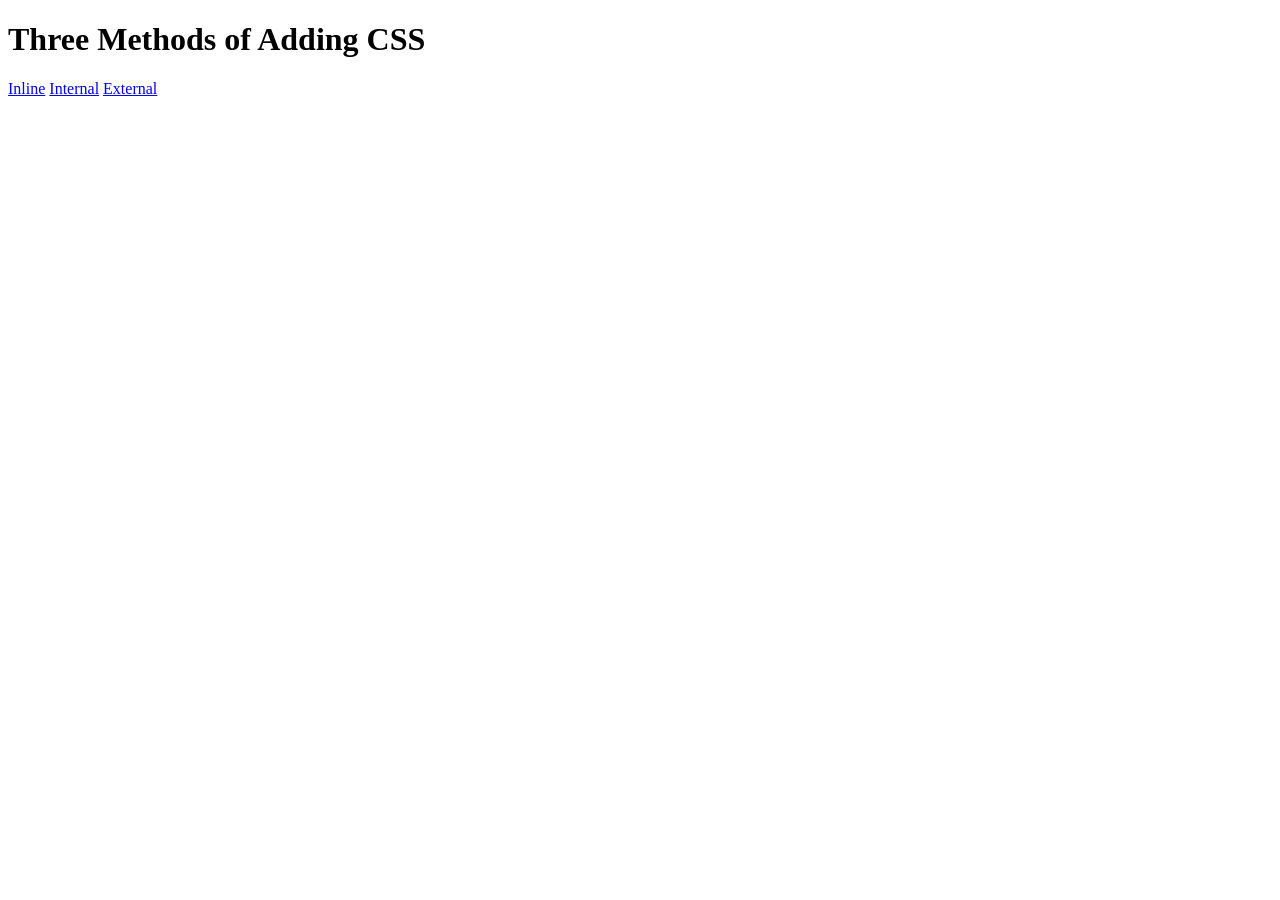
<file: 5.1. Adding CSS/index.html>
<!DOCTYPE html>
<html lang="en">

<head>
  <meta charset="UTF-8">
  <title>Adding CSS</title>
</head>

<body>
  <h1>Three Methods of Adding CSS</h1>
  <!-- Create 3 Links to The 3 Webpages: inline, internal and external -->
   <a href="./inline.html">Inline</a>
   <a href="./internal.html">Internal</a>
   <a href="./external.html">External</a>
</body>

</html>
</file>
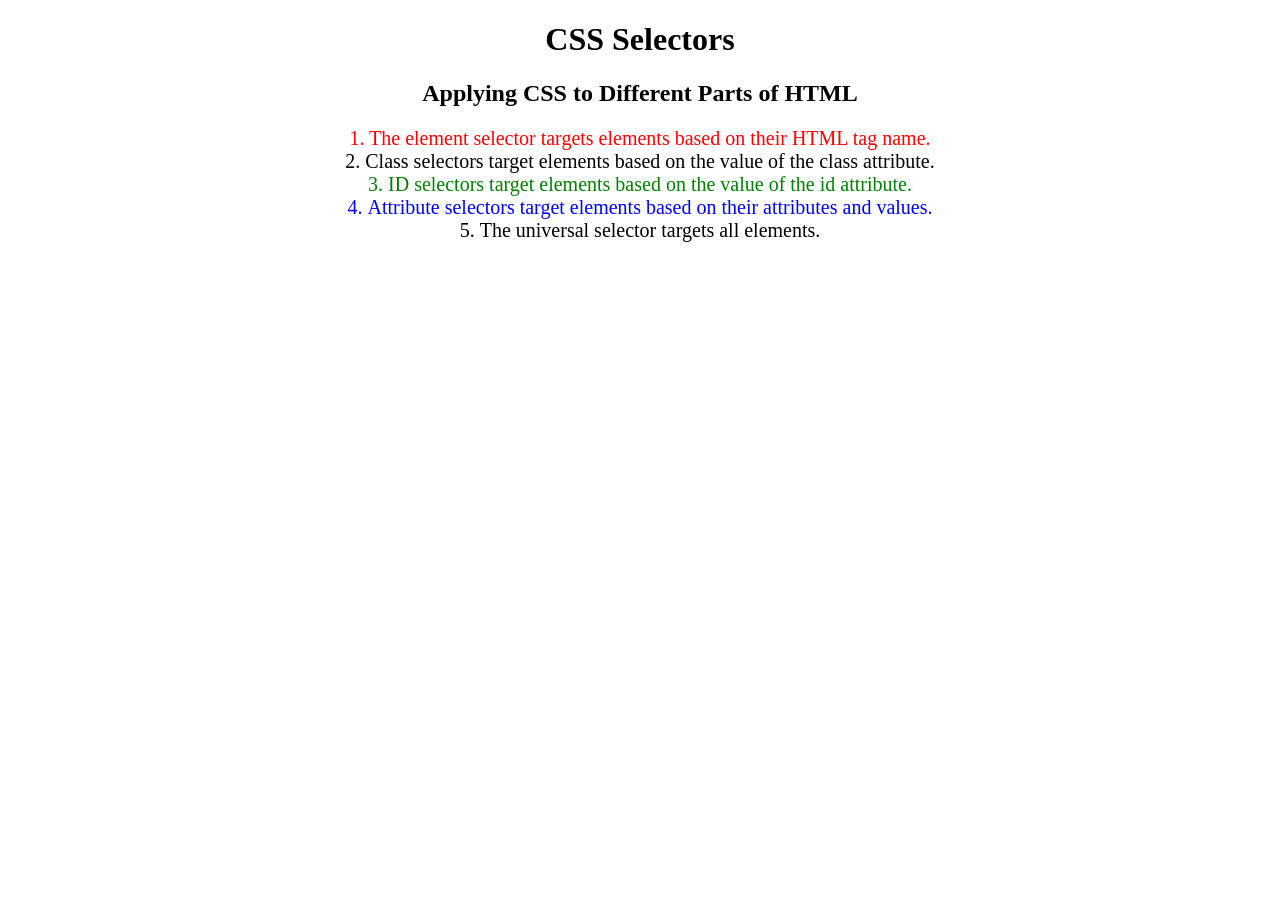
<file: 5.3 CSS Selectors/index.html>
<!DOCTYPE html>
<html lang="en">

<head>
  <meta charset="UTF-8">
  <title>CSS Selectors</title>
  <link rel="stylesheet" href="./style.css" />
</head>

<body>
  <h1>CSS Selectors</h1>
  <h2>Applying CSS to Different Parts of HTML</h2>
  <!-- TODO 1: Set the CSS for all paragraph tags to "color: red" -->
  <p class="note">1. The element selector targets elements based on their HTML tag name.</p>

  <ol>
    <!-- TODO 2: Set the CSS for all elements with a class of "note" to "font-size: 20px" -->
    <li class="note" value="2">Class selectors target elements based on the value of the class attribute.</li>

    <!-- TODO 3: Set the CSS for the element with an id of "id-selector-demo" to "color: green" -->
    <li class="note" id="id-selector-demo" value="3">ID selectors target elements based on the value of the id
      attribute.</li>

    <!-- TODO 4: Set the CSS for the li elements that have the "value" attribute set to "4" to have "color: blue" -->
    <li class="note" value="4">Attribute selectors target elements based on their attributes and values.</li>

    <!-- TODO 5: Set all elements to have "text-align: center" -->
    <li class="note" value="5">The universal selector targets all elements.</li>
  </ol>
</body>

</html>
</file>
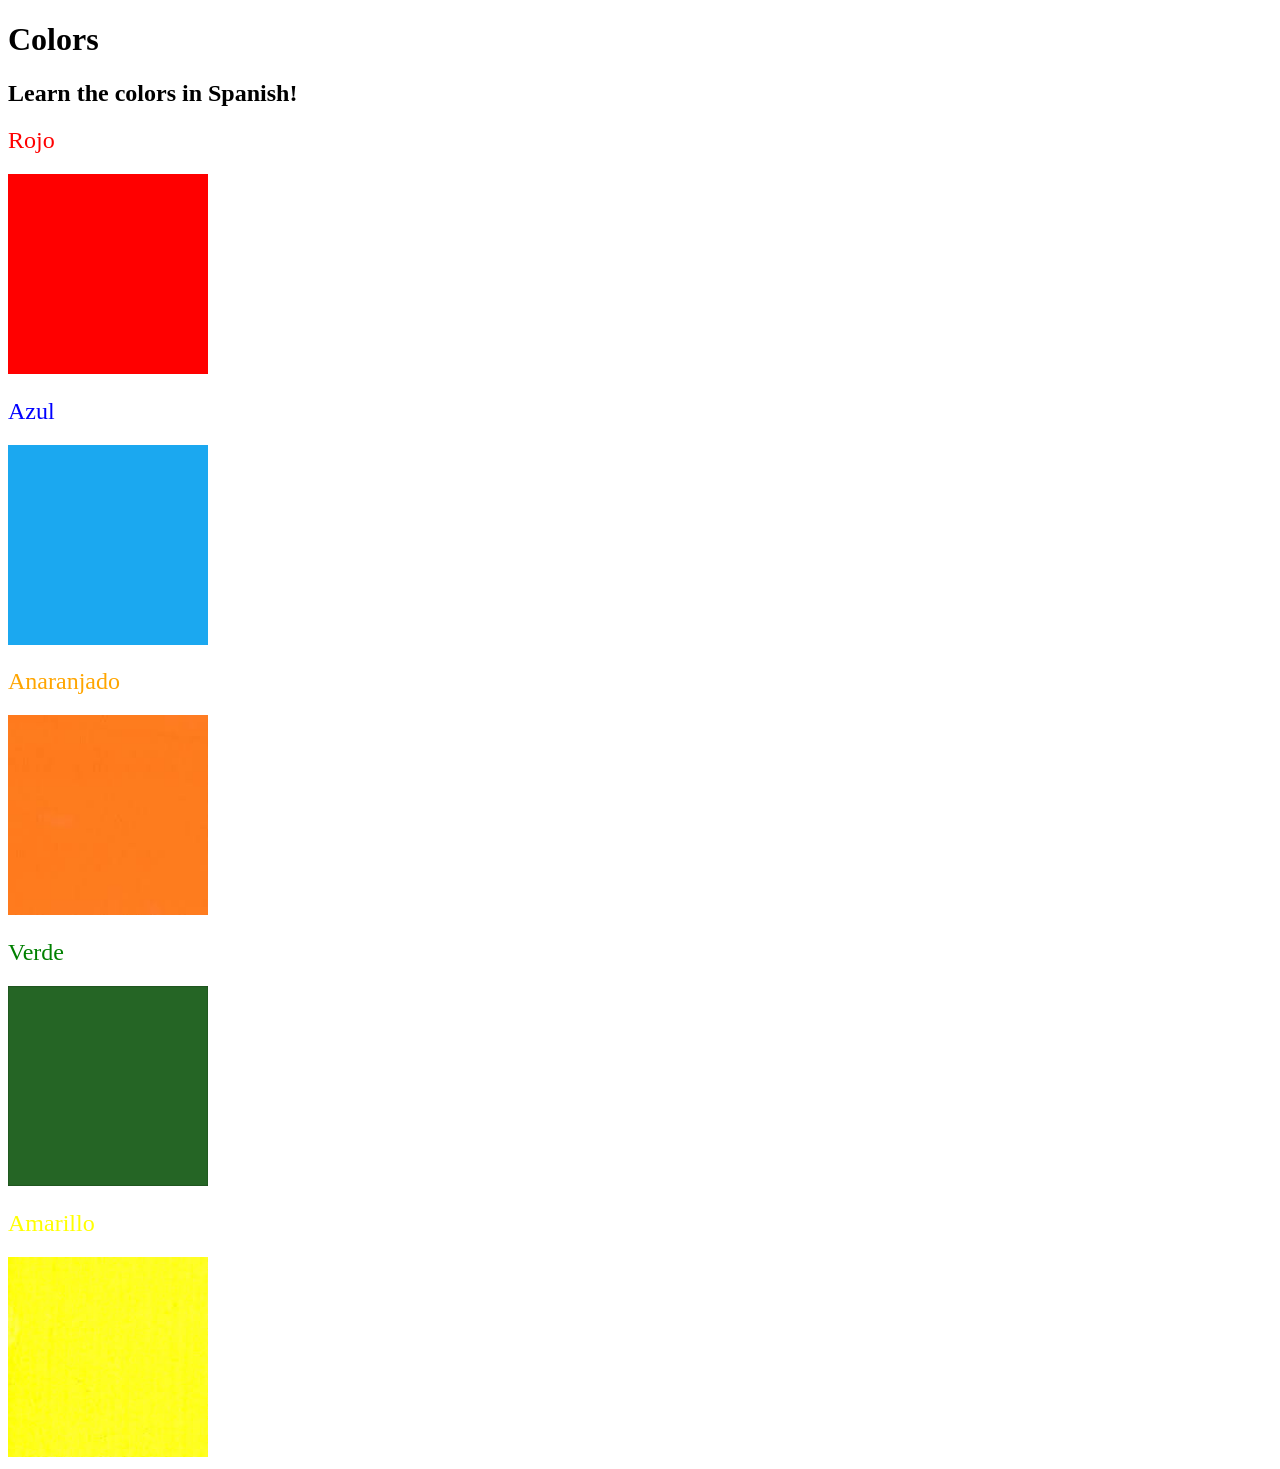
<file: 5.4+Color+Vocab+Project/index.html>
<!DOCTYPE html>
<html lang="en">
  <head>
    <meta charset="UTF-8" />
    <title>Spanish Vocabulary</title>
    <link rel="stylesheet" href="./style.css" />
  </head>

  <body>
    <h1>Colors</h1>
    <h2>Learn the colors in Spanish!</h2>
    <h2 class="color-title" id="red">Rojo</h2>
    <img src="./assets/images/red.png" alt="red" />

    <h2 class="color-title" id="blue">Azul</h2>
    <img src="./assets/images/blue.png" alt="blue" />

    <h2 class="color-title" id="orange">Anaranjado</h2>
    <img src="./assets/images/orange.png" alt="orange" />

    <h2 class="color-title" id="green">Verde</h2>
    <img src="./assets/images/green.png" alt="green" />

    <h2 class="color-title" id="yellow">Amarillo</h2>
    <img src="./assets/images/yellow.png" alt="yellow" />
  </body>
</html>

<!-- 
TODOs
IMPORTANT: You should not need to make ANY CHANGES to index.html
All code should be written in your CSS file.

1. Create a CSS file and incorporate it as an external stylesheet.
2. Use CSS to style each of the color titles to meaning. 
Hint: Use the id to help if you don't know the words in spanish.
3. Use CSS to change all the color titles to have "font-weight: normal;"
4. Use CSS (not HTML) to make all the images 200px heigh and 200px wide. 
Hint: 
https://developer.mozilla.org/en-US/docs/Web/CSS/height
https://developer.mozilla.org/en-US/docs/Web/CSS/width
-->
</file>
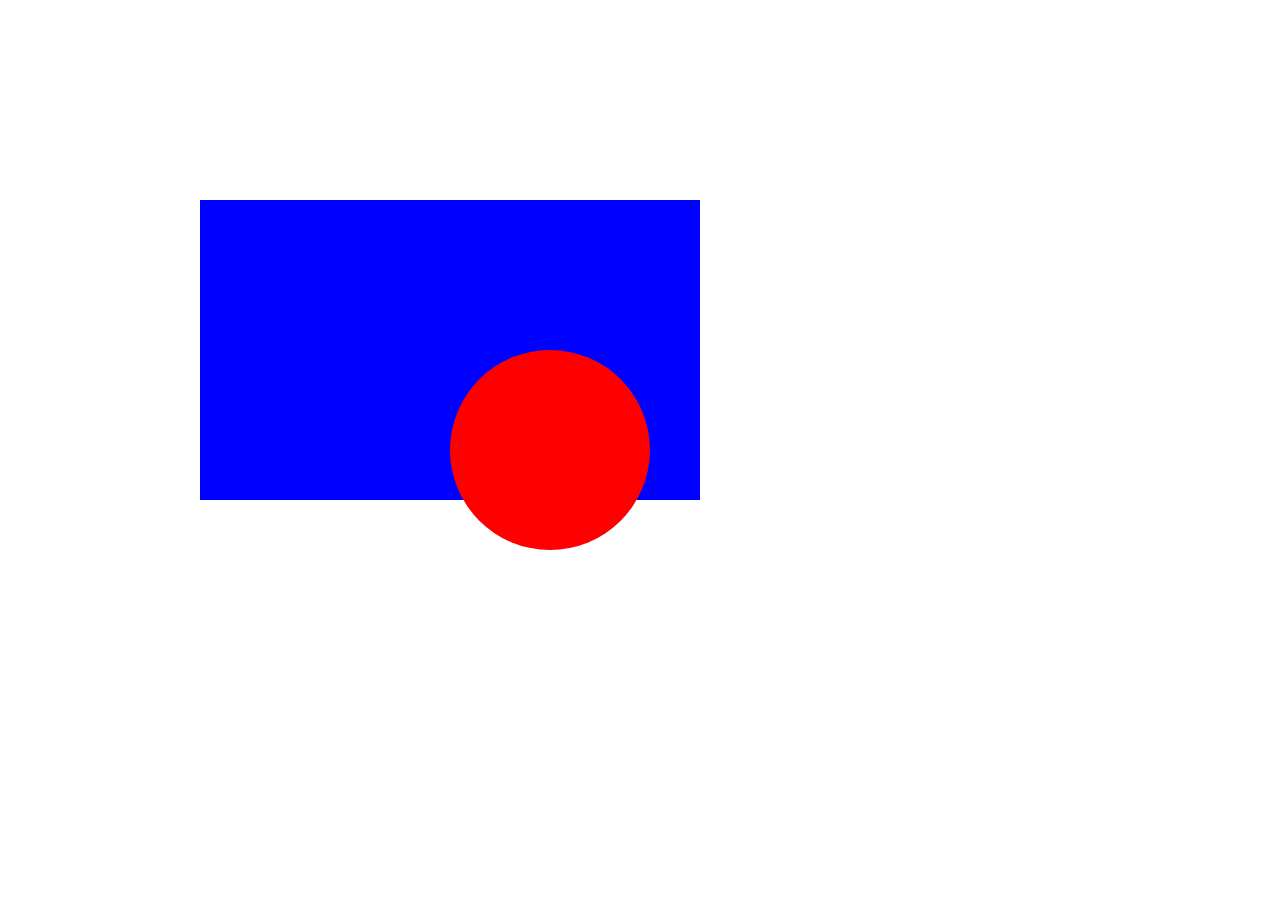
<file: 7.2 CSS Positioning/index.html>
<!DOCTYPE html>
<html>

<head>
  <title>CSS Positioning Exercise</title>
  <style>
    /* Write your code here */
    .red-circle {
      position: relative;
      top: 150px;
      left: 250px;
      height: 200px;
      width: 200px;
      background-color : red;
      border-radius: 50%;
      
    }

    .blue-box {
      position: absolute;
      top: 200px;
      left: 200px; 
      height: 300px;
      width: 500px;
      background-color: blue;
    }
  </style>
</head>

<body>
  <div class="blue-box">
    <div class="red-circle">
    </div>
  </div>

</body>

</html>
</file>
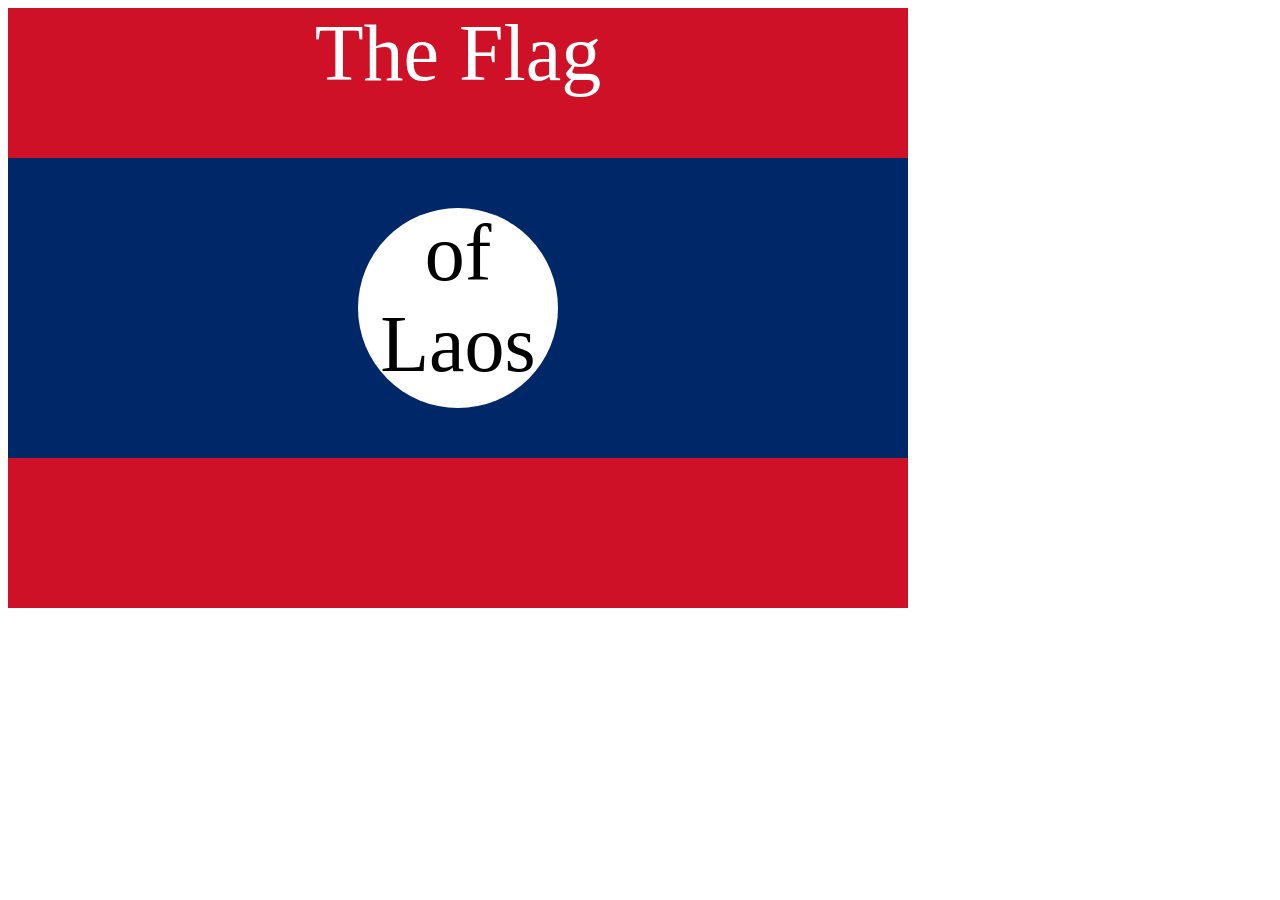
<file: 7.3 CSS Flag Project/index.html>
<!DOCTYPE html>
<html lang="en">

<head>
  <meta charset="UTF-8">
  <title>CSS Flag Project</title>
  <style>
    /* Write your CSS Code here */
    .flag {
      width: 900px;
      height: 600px ;
      background-color: #ce1126;
      position: relative;
    }

    .flag > div {
      width: 100%;
      height: 50%;
      background-color: #002868;
      position: absolute;
      top: 150px;
    }

    .flag > div > div{
      height: 200px;
      width: 200px;
      border-radius: 50%;
      background-color: #ffffff;
      position: relative;
      top: 50px;
      left: 350px;
    }

    p {
      margin: 0;
      font-size: 5rem;
      text-align: center;
      color: white;
    }

    body > div > div > div > p {
      color: black;
    }


    
  </style>
</head>

<!-- 
  IMPORTANT! Do not change any HTML
Don't add any classes/ids/elements 
Use what you know about combining selectors 
and CSS specificity instead.
Hint 1: The flag is 900px by 600px and the circle is 200px by 200px.
Hint 2: You can use CSS inspection to get the colors from
https://appbrewery.github.io/flag-of-laos/
-->

<body>
  <div class="flag">
    <p>The Flag</p>
    <div>
      <div>
        <p>of Laos</p>
      </div>
    </div>
  </div>
</body>

</html>
</file>
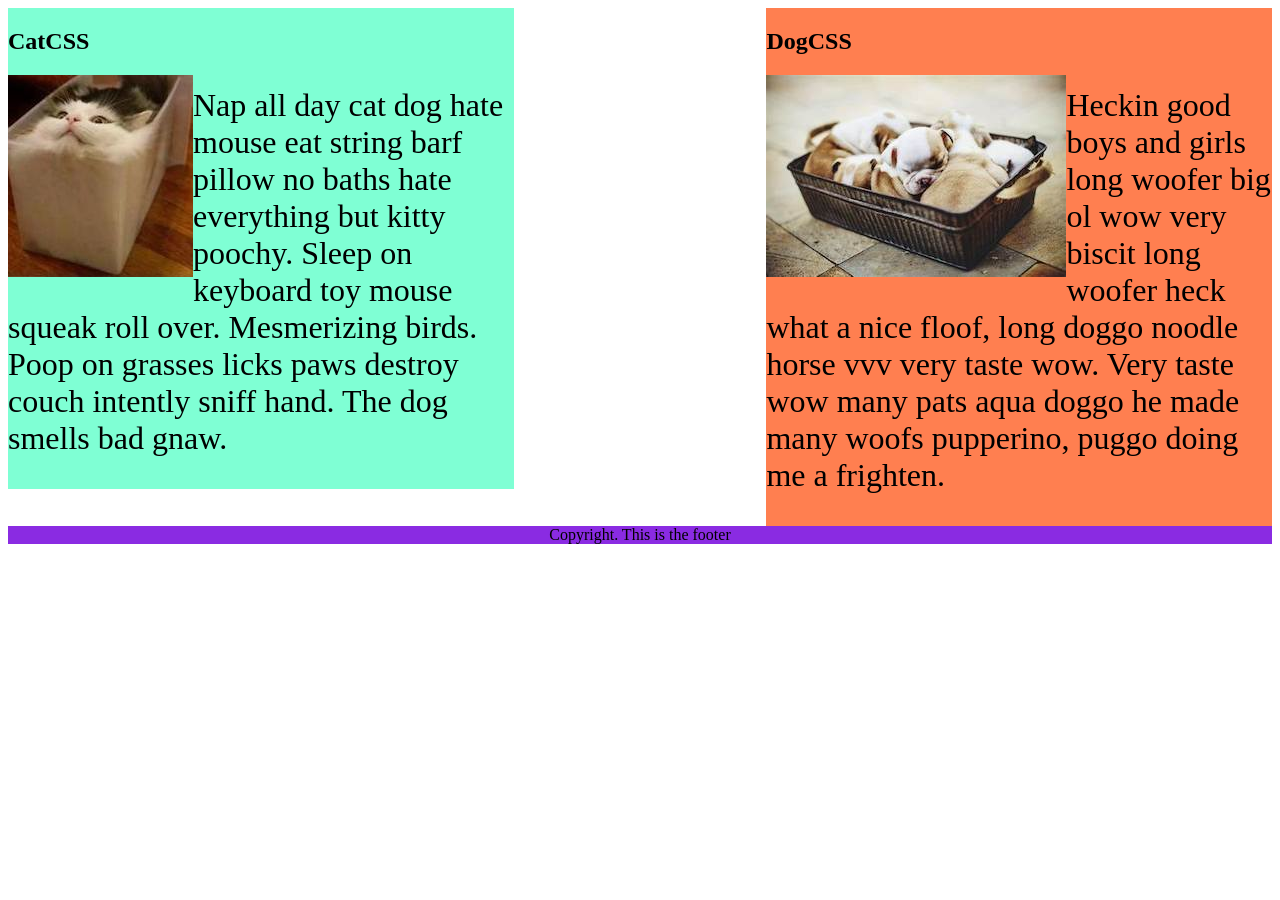
<file: 8.1 CSS Float/index.html>
<!DOCTYPE html>
<html lang="en">

<!-- TODO
1. Make both paragraph elements wrap around the image.
2. Use Float to move the cat div to the left and the dog div to the right.
3. Use clear to make the footer go below both the cat and dog div. -->

<head>
  <meta charset="UTF-8">
  <title>CSS Float</title>
  <style>
    div {
      display: inline-block;
      width: 40%;
    }

    p {
      font-size: 2em;
    }

    .cat {
      background-color: aquamarine;
      float: left;
    }

    .dog {
      background-color: coral;
      float: right;
      
    }

    footer {
      text-align: center;
      background-color: blueviolet;
      clear: both;
    }

    img {
      float: left;
    }
  </style>
</head>

<body>
  <div class="cat">
    <h2>CatCSS</h2>

    <img src="cat.jpeg" alt="cat in a box" />
    <p class="first-paragraph">Nap all day cat dog hate mouse eat string barf pillow no baths hate everything but kitty
      poochy. Sleep on keyboard
      toy
      mouse squeak roll over. Mesmerizing birds. Poop on grasses licks paws destroy couch intently sniff hand. The dog
      smells
      bad gnaw.</p>
  </div>
  <div class="dog">
    <h2>DogCSS</h2>
    <img src="dog.jpeg" alt="dogs in a box" />
    <p class="second-paragraph">Heckin good boys and girls long woofer big ol wow very biscit long woofer heck what a
      nice
      floof, long doggo noodle
      horse vvv very taste wow. Very taste wow many pats aqua doggo he made many woofs pupperino, puggo doing me a
      frighten.</p>
  </div>

  <footer>Copyright. This is the footer</footer>
</body>

</html>
</file>
<file: 5.3 CSS Selectors/style.css>
ol {
  margin-left: -40px;
  margin-top: -20px;
  list-style-position: inside;
}

/* Write your CSS below, don't change the rules above. */

p {
  color: red;
}

.note {
  font-size: 20px;
}

#id-selector-demo{
  color: green;
}

li[value= "4"] {
  color: blue;
}

* {
  text-align: center;
}
</file>
<file: 5.4+Color+Vocab+Project/style.css>
#red {
    color: red;
}

#blue {
    color: blue;
}

#orange {
    color: orange;
}

#green {
    color: green;
}

#yellow {
    color: yellow;
}

.color-title {
    font-weight: normal;
}

img {
    height: 200px;
    width: 200px;
}
</file>
